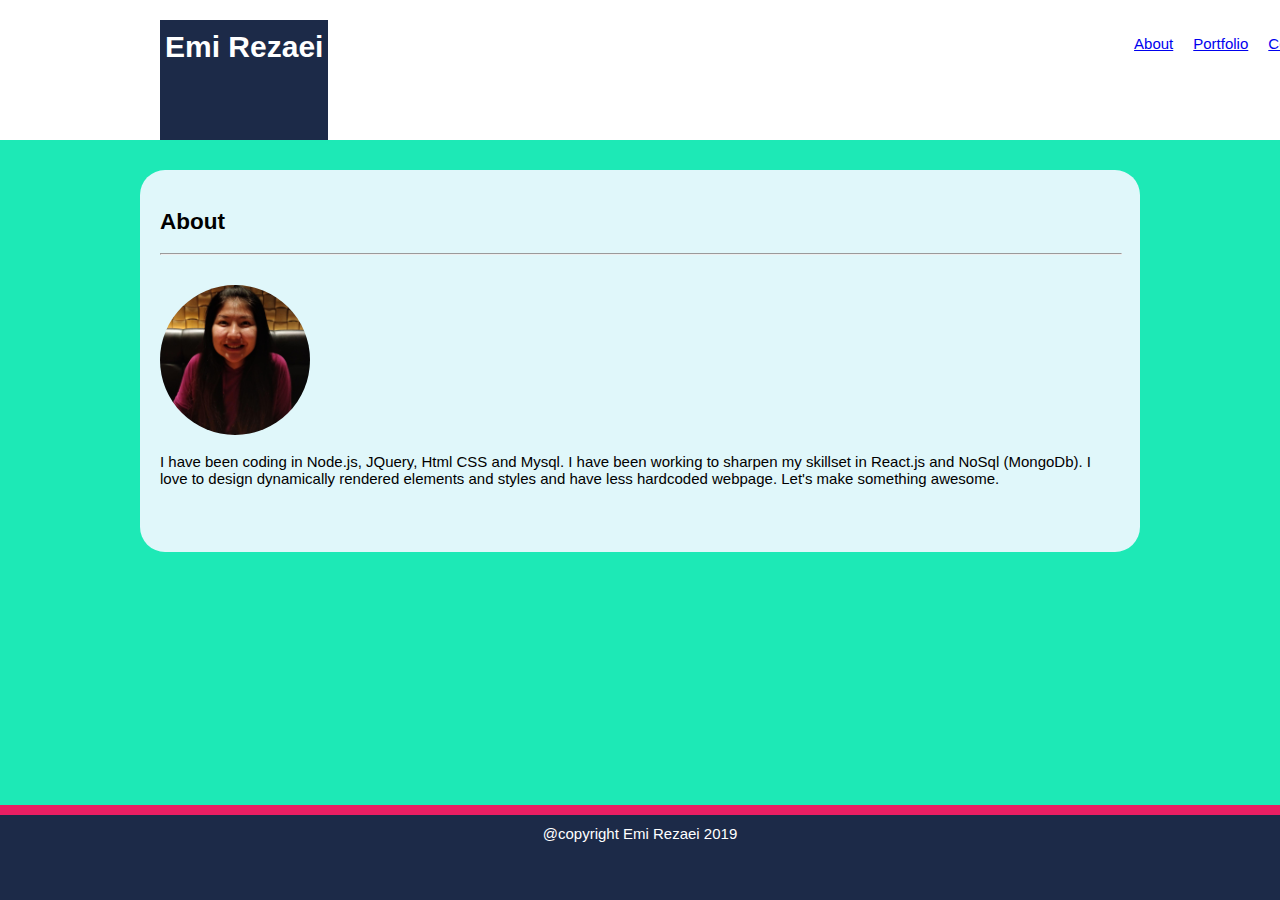
<file: index.html>
<!DOCTYPE html>
<html >
<head>
    <meta name="viewport" content= "width-device-width, initial-scale=1">

    <title>Emi </title>
    <link rel="stylesheet" href="https://stackpath.bootstrapcdn.com/bootstrap/4.1.3/css/bootstrap.min.css" integrity="sha384-MCw98/SFnGE8fJT3GXwEOngsV7Zt27NXFoaoApmYm81iuXoPkFOJwJ8ERdknLPMO" crossorigin="anonymous">
    <link rel="stylesheet" type="text/css" href="assets/css/style.css">
</head>
<body>
<div id="wrapper">
    <div id="header"　class="row">
        <div id="header-dummy" class="row">
        <div class="name-holder col-md-6">
            <h1 class="name">Emi Rezaei</h1>
        </div>
        <nav id="global-navi" class="col-md-6 navbar">
            <ul class="ul">
                <li><a href="index.html" class="blue-font">About </a></li>
                <li><a href="portfolio.html" class="blue-font"> Portfolio</a></li>
                <li><a href="contact.html" class="blue-font"> Contact</a></li>
            </ul>
        </nav>
    </div>
    </div>
    
        <div id="main-feature" class="row">
            <h2>About</h2>
            <hr>              
            <div id="featurer-wrapper" class="row">
                
                    <div class="col-md-3">
                        <img id="f-image" src="assets/images/Profile.jpg"  alt="profilepic" style="width: 150px; height:150px; border-radius: 50%;" >
                    </div>
                <div id="f-description" class="col-md-9">
                    <p>
                            <!-- Emi loves programming, writing, traveling, and good food.
                            She does not like talking about herself in the 3rd person. I am a full stack developer in Los Angeles,CA.
                            I have serious passion for javascript and dynamic design of web pages. -->

                            I have been coding in Node.js, JQuery, Html CSS and Mysql. I have been working to sharpen my skillset
                            in React.js and NoSql (MongoDb). I love to design dynamically rendered elements and styles and have less 
                            hardcoded webpage. 
                            Let's make something awesome.  
                    </p>
                </div>
            </div>
        </div>
    
    <div id="footer" class="row">
            @copyright Emi Rezaei 2019
    </div>

</div>
</body>
</html>




























<!-- </head>
<body>
<div class="homecontainer"></div>
    <header class="homehead">
        <div class="nameholder"><h3>Emi Rezaei</h3></div>
        <p class="links" align="right">
            <a href="index.html">About</a>
            <a class="border" href="portfolio.html">Portfolio</a>
            <a href="contact.html">Contact</a>
        </p>  
    </header>
    <div class="content">
        <section class="box1">
            <h2>About Me</h2>
            <hr>

            <p >  
            <img id="pic" src="https://i.guim.co.uk/img/media/11d4c182d094199e26ddb36febe67123a9bbc93a/34_246_2966_4275/master/2966.jpg?width=700&quality=85&auto=format&fit=max&s=e78fc63cf43a4a9830619c324b5c854b"  alt="bear" style="width: 150px; height: 150px; ">
            Hello, I am Emi Rezaei. I am from Okinawa which is a very important island in Japan, Because US has a 
            Military base there. My husband is a data engineer. When I saw him coding and creating content, I became interested 
            in coding and learning it. He is very supportive and helps me to understand. 
            </p>
            <p>
                I love hiking, going to beach.  But I really love food and coocking, I like trying different foods and knowing
                about their cultural roots. 
            </p>  
        </section>
        <footer>@copyright Emi Rezaei 2019</footer>
    </div>
</div>
</body>
</html> -->
</file>
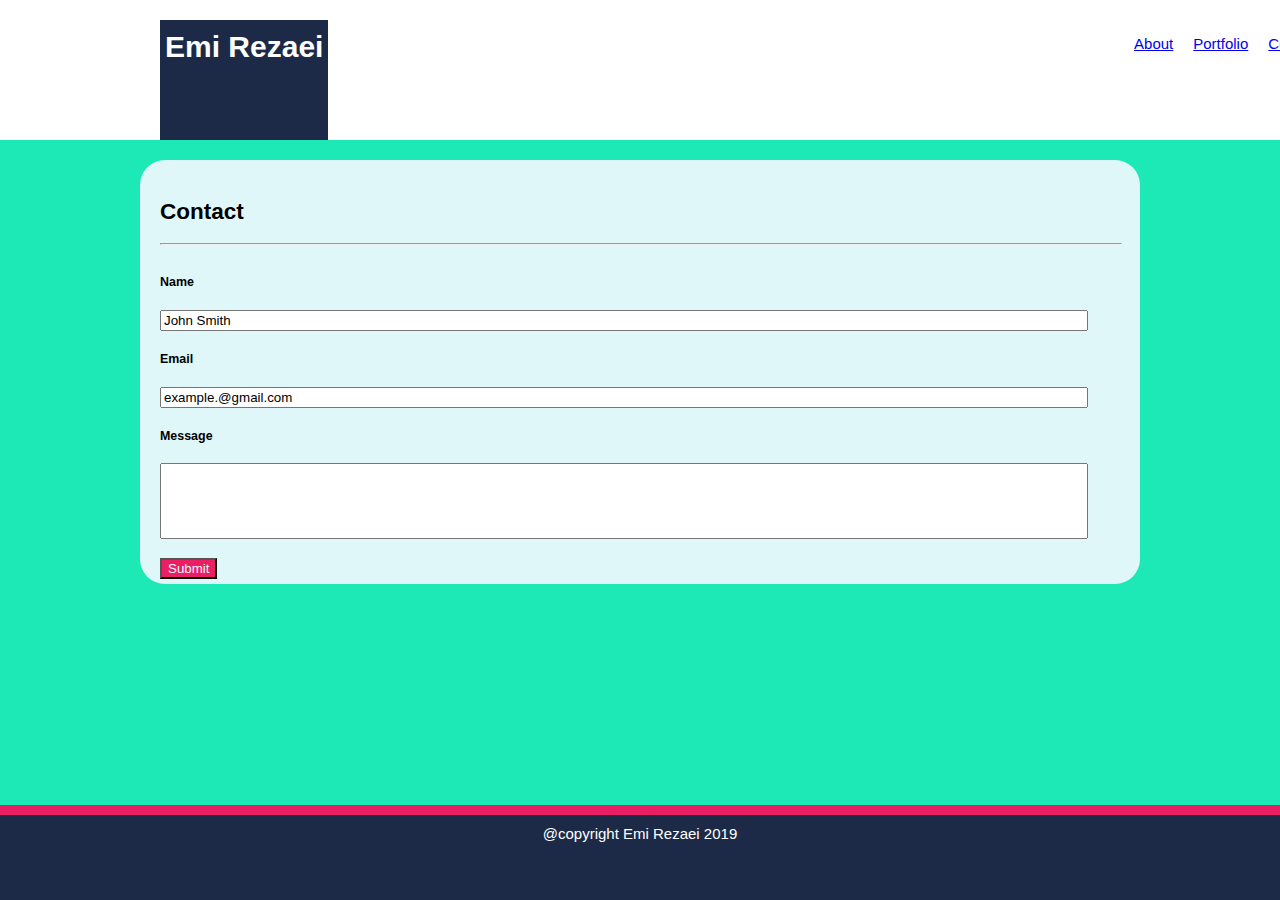
<file: contact.html>
<!DOCTYPE html>
<html >
<head>
    <meta name="viewport" content= "width-device-width, initial-scale=1">

    <title>Emi </title>
    <link rel="stylesheet" href="https://stackpath.bootstrapcdn.com/bootstrap/4.1.3/css/bootstrap.min.css" integrity="sha384-MCw98/SFnGE8fJT3GXwEOngsV7Zt27NXFoaoApmYm81iuXoPkFOJwJ8ERdknLPMO" crossorigin="anonymous">
    <link rel="stylesheet" type="text/css" href="assets/css/style.css">
</head>
<body>
<div id="wrapper">
    <div id="header"　class="row">
        <div id="header-dummy" class="row">
        <div class="name-holder col-md-6">
            <h1 class="name">Emi Rezaei</h1>
        </div>
        <nav id="global-navi" class="col-md-6">
            <ul class="ul">
                <li><a href="index.html">About </a></li>
                <li><a href="portfolio.html"> Portfolio</a></li>
                <li><a href="contact.html"> Contact</a></li>
            </ul>
        </nav>
    </div>
    </div>
    
        <div id="main-feature-contact" class="row">
            <h2>Contact</h2>
            <hr> 
            <div class="contactbox">          
                <h5>Name</h5>
                <input type="text" name="name" value="John Smith">
            
            
                <h5>Email</h5>
                <input type="text" name="email" value="example.@gmail.com">
            
                <h5>Message</h5>
                <input id="message" type="text" name="message" >
                <br>
                <button id="submitbutton">Submit</button>
            </div>
        </div>
    
    <div id="footer" class="row">
            @copyright Emi Rezaei 2019
    </div>

</div>
</body>
</html>



<!-- <!DOCTYPE html>
<html>
    <head>
    <title>Emi </title>
    <link rel="stylesheet" type="text/css" href="assets/css/style.css">
</head>
<body>
    <div class="homecontainer">
        <header class="homehead">
            <div class="nameholder"><h3>Emi Rezaei</h3></div>
            <p class="links" align="right">
                <a href="index.html">About</a>
                <a class="border" href="portfolio.html">Portfolio</a>
                <a href="contact.html">Contact</a>
            </p>  
        </header>
        
        <div class="content">   
                <section class="box1">      
                <h2>Contact</h2>
                <hr>
            
                <h2>Name</h2>
                <input type="text" name="name" value="John Smith">
                <h2>Email</h2>
                <input type="text" name="email" value="example.@gmail.com">
                <h2>Message</h2>
                <input id="message" type="text" name="message" >
                <br>
                <button>Submit</button>
            </section> 
                <footer>@copyright Emi Rezaei 2019</footer>
        </div>
    </div>
</body>
</html> -->
</file>
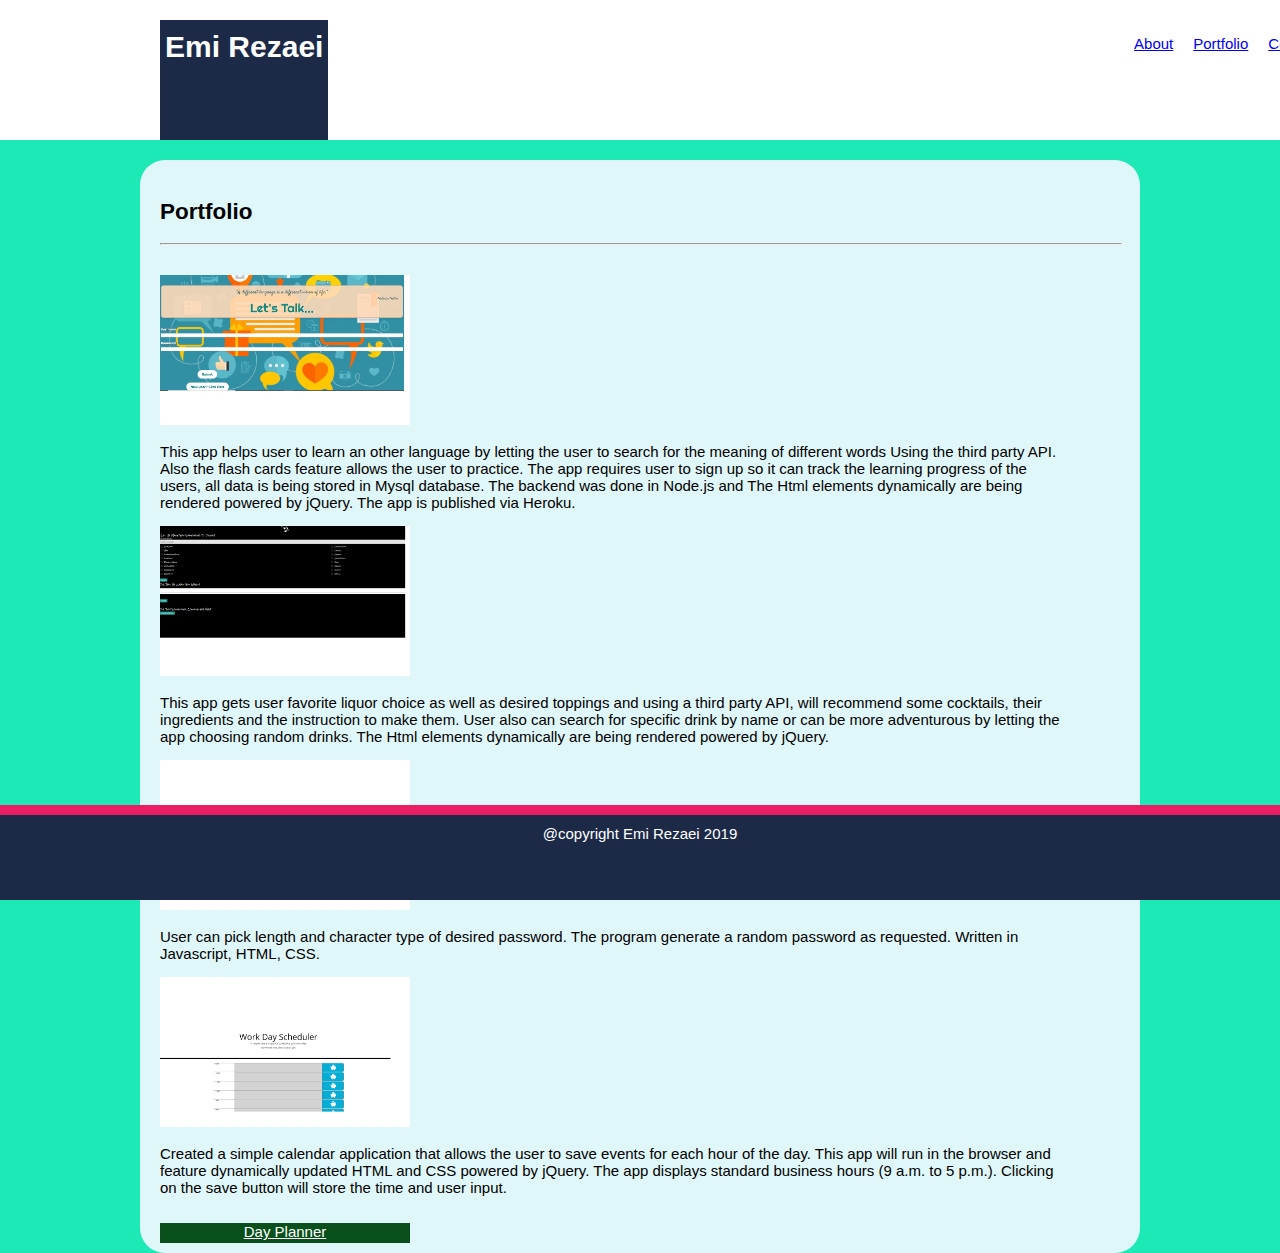
<file: portfolio.html>
<!DOCTYPE html>
<html >
<head>
    <meta name="viewport" content= "width-device-width, initial-scale=1">

    <title>Emi </title>
    <link rel="stylesheet" href="https://stackpath.bootstrapcdn.com/bootstrap/4.1.3/css/bootstrap.min.css" integrity="sha384-MCw98/SFnGE8fJT3GXwEOngsV7Zt27NXFoaoApmYm81iuXoPkFOJwJ8ERdknLPMO" crossorigin="anonymous">
    <link rel="stylesheet" type="text/css" href="assets/css/style.css">
</head>
<body>
<div id="wrapper">
    <div id="header"　class="row">
        <div id="header-dummy" class="row">
        <div class="col-md-6 name-holder">
            <h1 class="name">Emi Rezaei</h1>
        </div>
        <nav id="global-navi" class="col-md-6">
            <ul class="ul">
                <li><a href="index.html">About </a></li>
                <li><a href="portfolio.html"> Portfolio</a></li>
                <li><a href="contact.html"> Contact</a></li>
            </ul>
        </nav>
    </div>
    </div>
    
        <div id="main-portfolio" class="row">
            <h2>Portfolio</h2>
            
            <hr>              
        <div>  
            <div class="row row-portfolio">
                    <div class="col-md-4 portfolio-mobile">
                        <img class="portfoliopic" id="hangpic" src="assets/images/let's-talk.png" alt="let's-talk-pic">
                        <div id="hangmanlinkholder" class="imagebanner">
                            <a id="hanglink" href="https://radiant-plateau-83241.herokuapp.com/" class="white-font">Cocktail Recommender </a>
                        </div>
                    </div>
                
                <div class="col-md-8 portfolio-mobile description">
                    <p>This app helps user to learn an other language by letting the user to search for the meaning of
                        different words Using the third party API. Also the flash cards feature allows the user to practice.
                        The app requires user to sign up so it can track the learning progress of the users, all data is being stored 
                        in Mysql database. The backend was done in Node.js and The Html elements dynamically are being rendered powered by jQuery.
                        The app is published via Heroku. 

                    </p>
                    
                </div>
            </div>
            <div class="row row-portfolio">
                    <div class="col-md-4 portfolio-mobile">
                        <img class="portfoliopic" id="hangpic" src="assets/images/cocktail2.png" alt="coktailpic">
                        <div id="hangmanlinkholder" class="imagebanner">
                            <a id="hanglink" href="https://github-marti.github.io/Code-Imposters-Project/" class="white-font">Cocktail Recommender </a>
                        </div>
                    </div>
                
                <div class="col-md-8 portfolio-mobile description">
                    <p>This app gets user favorite liquor choice as well as desired toppings and using a third party API,
                         will recommend some cocktails, their ingredients and the instruction to make them.
                         User also can search for specific drink by name or can be more adventurous by 
                         letting the app choosing random drinks. The Html elements dynamically are being rendered powered by jQuery.</p>
                    
                </div>
            </div>
            <div class="row row-portfolio">    
                <div class="col-md-4 portfolio-mobile">
                    <img class="portfoliopic" src="assets/images/random-password-generator.png" alt="random-password-generatorpic">
                    <div id="triviagameholder" class="imagebanner">
                        <a id="triviagamelink" href="https://etrezaei.github.io/RandomPassword-Generator/"class="white-font">Random Password Generator</a>
                    </div>
                </div>
                <div class="col-md-8 portfolio-mobile description">
                    <p>User can pick length and character type of desired password. 
                        The program generate a random password as requested. Written in Javascript, HTML, CSS.</p>
                </div>
            </div>    
            <div class="row row-portfolio">        
                <div class="col-md-4 portfolio-mobile">
                    <img class="portfoliopic" src="assets/images/day-planner.png" alt="day-plannerpic">
                    <div id="rockpaperscissorsholder" class="imagebanner" >
                    <a id="rockpaperscissorslink" href="https://etrezaei.github.io/day-planner/" class="white-font">Day Planner</a>
                    </div>
                </div>
                <div class="col-md-8 portfolio-mobile description">
                        <p>Created a simple calendar application that allows the user to save events for each hour of the day. 
                            This app will run in the browser and feature dynamically updated HTML and CSS powered by jQuery.
                            The app displays standard business hours (9 a.m. to 5 p.m.). Clicking on the save button will store the time and user input.</p>
                </div>
            </div> 
        </div>
        </div>
        <div id="footer" class="row">
                @copyright Emi Rezaei 2019
        </div>
</body> 
</html>    


















<!-- <!DOCTYPE html>

<html>
<head>
        <title>Emi </title>
        <link rel="stylesheet" type="text/css" href="assets/css/style.css">
</head>
<body>
<div id="gallerycontainer" class="homecontainer">
        <div>
                <header class="homehead">
                        <div class="nameholder"><h3>Emi Rezaei</h3></div>
                        <p class="links" align="right">
                            <a href="index.html">About</a>
                            <a class="border" href="portfolio.html">Portfolio</a>
                            <a href="contact.html">Contact</a>
                        </p>  
                    </header>
        </div>
        <div class="content">

    <section id="masterportfoloio" class="box1">
            <h2>Portfolio</h2>
            <hr>
        <div id="hangman">
            <img id="hangpic" src="assets/images/gallery.png" alt="hangmanpic">
            <div id="hangmanlinkholder">
                <a id="hanglink" href="#">Hangman</a>
            </div>
        </div>
        <div id="rpggame">
            <img id="rpggamepic" src="assets/images/gallery2.png" alt="rpggamepic">
            <div id="rpggamelinkholder">
            <a id="rpggamelink" href="#">RPG Game</a>
            </div>
        </div> -->
        <!-- <div id="triviagame">
            <img id="triviagamepic" src="assets/images/gallery3.png" alt="triviagamepic">
            <div id="triviagamelinkholder">
            <a id="trivialink" href="#">Trivia Game</a>
            </div>
        </div>
        <div id="rutgersinfowidget">
            <img id="rutgersinfowidgetpic" src="assets/images/gallery4,png.jpg" alt="rutgersinfowidgetpic">
            <div id="rutgersinfowidgetlinkholder">
                <a id="rutgersinfowidgetlink" href="#">Rutgers Info Widget</a>
            </div>
        </div> -->

    <!-- </section>
    <footer>@copyright Emi Rezaei 2019</footer>
    </div>
</div>
</body>
</html> -->
</file>
<file: assets/css/style.css>
html, body{
    margin: 0;
    width: 100%;
    height: 100%;
}

body{
    margin: 0;
    background: #1de9b6;
    font-size: 15px;
    font-family: 'Indie Flower', cursive;
    font-family: 'Red Hat Display', sans-serif;
    font-family: 'Rubik', sans-serif;
        
}
.image-cropper {
    width: 100px;
    height: 100px;
    position: relative;
    overflow: hidden;
    border-radius: 50%;
}
.profile-pic {
  display: inline;
  margin: 0 auto;
  margin-left: -25%; 
  height: 100%;
  width: auto;
}


#wrapper{

    background: #1de9b6;
    position: relative;
    width: 100%;
    height: auto !important;
    height: 100%;
    min-height: 100%;
    /* width: 100%;
    height: 100vh;
    margin: 0 auto; */
}
#header{
    background: white;
    overflow: hidden;
    width: 100%;
    position: relative;
    margin-bottom: 0;
    padding-bottom: 0;
}
#header-dummy{
    width: 960px;
    margin: 0 auto;
}
.name{
    /* display: inline-block; */
    float: left;
    background-color: #1c2a48;
    color: white;
    padding-bottom: 10px;
    margin-bottom: 0;
    padding-left: 5px;
    padding-right: 5px;
    height:100px;
    padding-top: 10px;
}


#global-navi{
    float: right;
    margin-top: 20px;
 
     /* display: inline-block; */
   /* position: absolute;
    right:  100px;
    top: 10px; */
}
.nav{
    color: #1c2a48;
}
#header li{
    float: left;
    margin-left: 20px;
}

.ul{
    list-style-type:none;
    right: -200px;
    position: relative;
}

#main-feature{
    border-radius: 25px;
    background: #e0f7fa;
    padding:20px;
    position: relative;
    margin: 30px auto;
    
    /* margin-bottom: 30px; */
    width: 960px;
    height: auto !important;
    min-height: 100%;
    padding-bottom: 50px;

    /* overflow: hidden; 
    padding: 30px 0 20px 30px;
    margin:30px 100px 50px 100px;
    height: 300px; */
}
#f-image{

    width: 200px;
    height: 150px;
    /* float: left;
    width: 200px; */
}
#f-description{
    /* float: left;
    width: 500px; */
}

#footer{
    background: #1c2a48;
    height: 75px;
    width: 100%;
    position: fixed;
    bottom: 0;
    text-align: center;
    margin-right: 0;
    margin-left: 0;
    color: white;
    display: initial;
    padding-top: 10px;
    border-top: #e91e63 10px solid;

}
hr{
    background-color:  #e91e63;
    width: inherit;
    margin-bottom: 30px;
}

#main-portfolio{
    border-radius: 25px;
    background: #e0f7fa;
    padding:20px;
    position: relative;
    margin: 20px auto;
    width: 960px;
    height: auto !important;
    min-height: 100%;
    padding-bottom: 42px;
    margin-bottom: 100px !important;
}

.portfoliopic{
    position: relative;
    width: 250px;
    height: 150px;
    overflow: hidden;
    margin-right: 100px;
    overflow: hidden;
    
}
.imagebanner{
    position: absolute;
    bottom: 10px;
    text-align: center;
    width: 250px;
    height: 20px;
    margin-bottom:0;
    background: rgb(10, 80, 28);
    
    
}
.white-font{
    color: white;
}

.col-portfolio{
    width: 150px;
    margin-bottom: 50px;
}
.row-portfolio{
    margin-bottom: 10px;
}

.contactbox{
    float: none;
}
#main-feature-contact{
    
    border-radius: 25px;
    background: #e0f7fa;
    padding:20px;
    position: relative;
    margin: 20px auto;
    width: 960px;
    height: auto !important;
    min-height: 100%;
    padding-bottom: 5px;
    margin-bottom: 0px !important;
}

input{
    width: 920px;
}
#message{
    height: 70px;
}
#submitbutton{
    margin-top: 19px;
    color: aliceblue;
    background: #e91e63;
}
.description {
    margin-top: 5px;
   padding-right: 50px;
}




@media screen and (max-width: 768px) {
    #main-feature{
        border-radius: 25px;
        background: #e0f7fa;
        padding:20px;
        position: relative;
        margin: 15px;
         width: auto;
        height: auto !important;
        min-height: 100%;
        padding-bottom: 52px;
        max-width: 768px;
    }

    #header-dummy{
        width:auto;
    }
    /* #name-holder{
        margin-top: 45px;
    } */
    #name{
        width: 230px;
        padding-left: 10px;
        padding-top: 20px;
        height:100px;
        padding-top: 10px;
    }

    .ul{
        list-style-type:none;
        right: -40px;
        position: relative;
        /* margin-top: 45px; */
    }
    #f-image{

        width: 100%;
        height: 150px;
        margin-bottom: 20px;
    
    }

    hr{
        background-color:  #e91e63;
        width: 100%;
        margin-bottom: 30px;
    }
    #name, #global-navi{
        float: none;
    }

    .portfolio-mobile{
        margin-bottom: 30px
        
    }
    #main-portfolio{
        border-radius: 25px;
        background: #e0f7fa;
        padding:20px;
        position: relative;
        margin: 20px auto;
        width: 100%;
        height: auto !important;
        min-height: 100%;
        padding-bottom: 0;
        margin-bottom: 0px !important;
    }

    #main-feature-contact{
    
        border-radius: 25px;
        background: #e0f7fa;
        padding:20px;
        position: relative;
        margin: 20px auto;
        width: auto;
        height: auto !important;
        min-height: 100%;
        padding-bottom: 40px;
        margin-bottom: 0px !important;
    }
    input{
        width: auto;
    }
    

}

@media screen and (max-width: 480px) {
    #main-feature{
        border-radius: 25px;
        background: #e0f7fa;
        padding:20px;
        position: relative;
        margin: 15px;
        width: auto;
        height: auto !important;
        min-height: 100%;
        padding-bottom: 52px;
        max-width: 480px;
    }

    #header-dummy{
        width:auto;
    }
    .name{
        width: 100%;
        height:100px;
        padding-top: 20px;
        padding-left: 20px;
    }
    #name, #global-navi {
        float: none;
    }
    hr{
        background-color:  #e91e63;
        width: 100%;
        margin-bottom: 30px;
    }
    #f-image{

        width: 100%;
        height: 150px;
        margin-bottom: 20px;
    
    }


    #header li{
        float: left;
        margin-left: 10px;
        
    }

    .name-holder{
        padding-right: 0px !important;
        padding-left: 0px !important;
    }

    .ul{
        list-style-type:none;
        right: -40px;
        position: relative;
    }

    .portfolio-mobile{
        /* margin-bottom: 30px; */
    
        
    }
    #main-portfolio{
        border-radius: 25px;
        background: #e0f7fa;
        padding:20px;
        position: relative;
        margin: 10px auto;
        width: 85%;
        height: auto !important;
        min-height: 100%;
        padding-bottom: 50px;
        margin-bottom: 100px !important;
    }

    #main-feature-contact{
    
        border-radius: 25px;
        background: #e0f7fa;
        padding:20px;
        position: relative;
        margin: 20px auto;
        width: auto;
        height: auto !important;
        min-height: 100%;
        padding-bottom: 40px;
        margin-bottom: 0px !important;
    }
    input{
        width: auto;
    }

}








/* body{
    margin: 0;
    background: #ccc;
    font-size: 12px;
 
    
}

#wrapper{

    background: white;
    width: 100%;
    height: 100vh;
    margin: 0 auto;
}
#header{
    background: rgb(230, 245, 190);
    overflow: hidden;
    height: 75px;

}
#name{
    display: inline-block;
    margin-left: 20px;
}
#global-navi{
    display: inline-block;
    position: absolute;
    right:  100px;
    top: 10px;
}
#header li{
    float: left;
    margin-left: 20px;
}
#header a{
    color: rgb(119, 131, 131);
}

.ul{
    list-style-type:none;
}

#main-feature{
    background: rgb(94, 206, 226);
    overflow: hidden; 
    padding: 30px 0 20px 30px;
    margin:30px 100px 50px 100px;
    height: 300px;
}
#f-image{
    float: left;
    width: 200px;
}
#f-description{
    float: left;
    width: 500px;
}

#footer{
    background: #999;
    height: 75px;
    width: 100%;
    position: absolute;
    bottom: 0;
    text-align: center;
    
}
#name{
    margin-left: 100px;
} */



















/* body{
    font-family: 'Arial', 'Helvetica Neue', Helvetica, sans-serif;
     color: #777;
     width: 960px;
     font-size: 14px;
} */
/* 000#gallerycontainer{   
    margin: 100px;
} */

/* .homecontainer  {   
    margin-top: 25px;
}
 
.pictext {
    display: flex;
}

#emi {
    display: inline-block;
} */
/* 000#box1 {
    float: left;
    position: absolute;
    width: 50%;
    height: 100px;
    background: lightgray;
}   */
/* #pic {
    float: left;
    margin-right: 15px;
}  
#masterportfoloio{
    position: relative;
}

#hangman{
    position: absolute;
    width: 150px;
    left: 50px;
    top: 100px;

}
#hangpic,#rpggamepic{
    width:150px;
    height:75px;
}
#hangmanlinkholder, #rpggamelinkholder{
    position: absolute;
    bottom: 10px;
    text-align: center;
    width: inherit;
    height: 20px;
    margin-bottom:0;
    background: rgb(22, 216, 71)
}
#hanglink, #rpggamelink{
    color: red;

}
#rpggame{
    position: absolute;
    width: 150px;
    top: 100px; 
    right: 50px; 
}

footer{
    position: relative;
    margin-top: 40px;
    text-align: center;
    color: white;
    background: lightslategray;
    height: 30px;
    font-size: 10px;
    border-top: 3px solid rgb(202, 79, 22);
}
.content{
    position: fixed;
    height: 440px;
    background: rgb(196, 211, 162);
    margin-left: 250px;
    width: 800px;

}
.box1{
    position: relative;
    margin-top: 20px;
    margin-left: 100px;
    background: whitesmoke;
    width: 600px;
    height: 350px;
    padding: 10px;
}
.homehead{
    margin-left: 350px;
    margin-right: 5px;
    display: flex;
}
.nameholder{
    color: aliceblue;
    background: rgba(26, 196, 196, 0.842);
    width: 170px;
    height: 70px;
    font: message-box;
    margin-bottom: 0px;
    float: left;
    text-align: center;
}
.links{
    float:right;
    margin-left: 245px;
    padding-top: 10px;
}

a{
    color: #777; */
    /* 000padding-left: 1px; */
/* }
.border{
    border-left: 1px solid #777;
    border-right: 1px solid #777;
    padding-right: 1px;
    padding-left: 1px;
}
#message{
    height: 30px;
    width: inherit;
    margin-bottom: 5px;

}
button{
    color: aliceblue;
    background: rgba(26, 196, 196, 0.842);
} */
</file>
